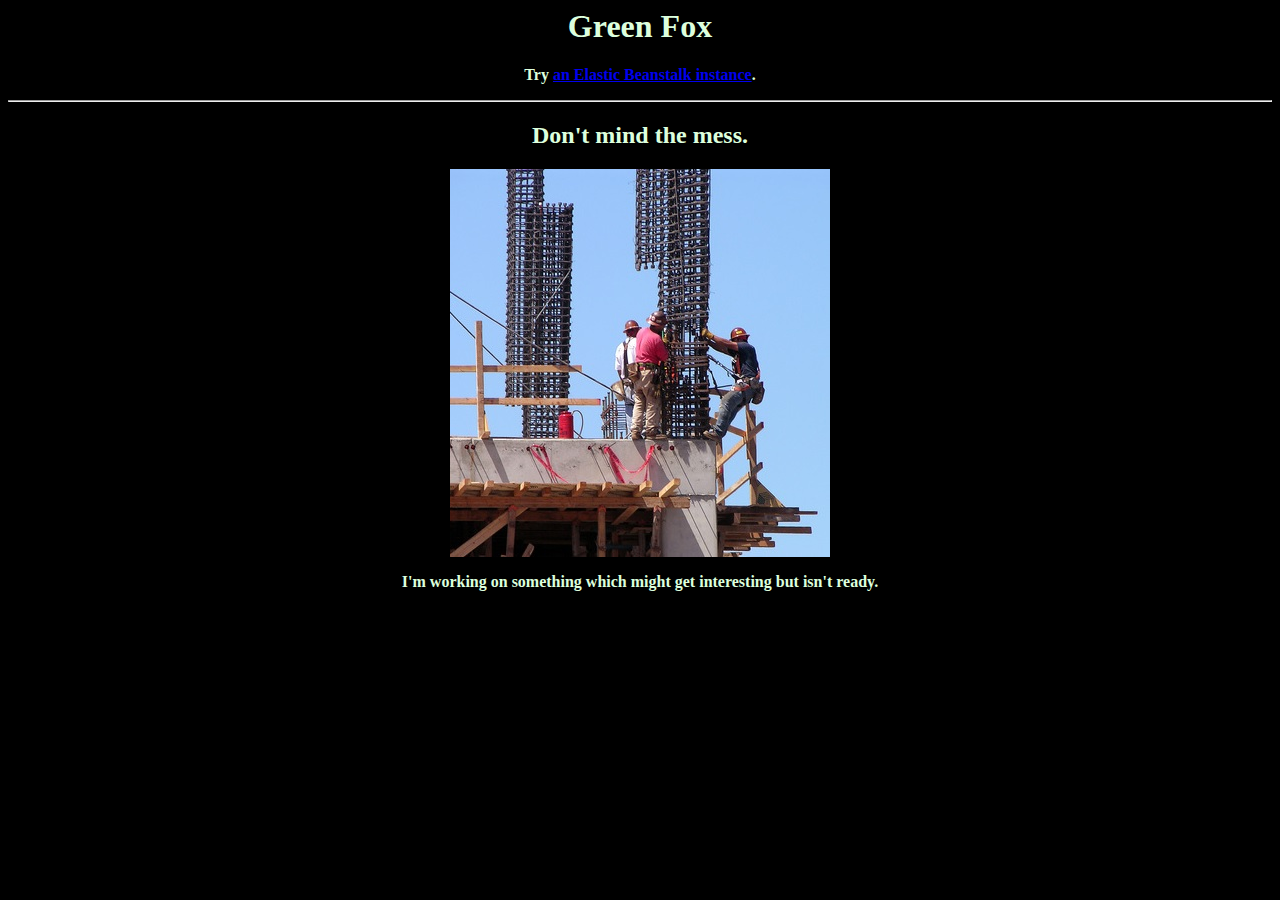
<file: index.html>
<html>
<head>
<title>GreenFox</title>
<link rel="stylesheet" href="site.css"/>
<meta name="viewport" content="width=device-width, initial-scale=1, maximum-scale=1" />
</head>
<body>
<h1>Green Fox</h1>
<p>Try <a href="http://greenfox-pup-ebs.sl8.net/">an Elastic Beanstalk instance</a>.</p>
<hr>
<h2>Don't mind the mess.</h2>
<img src="construction-1560042.jpg"/>
<p>I'm working on something which might get interesting but isn't ready.</p>
</body>
</html>
</file>
<file: site.css>
body {
  background-color: black;
  color: #ddffdd;
  text-align: center;
  font-size: 16px;
}

p {
  font-weight: 900;
}

img {
  max-width: 100%;
  height: auto;
}
</file>
